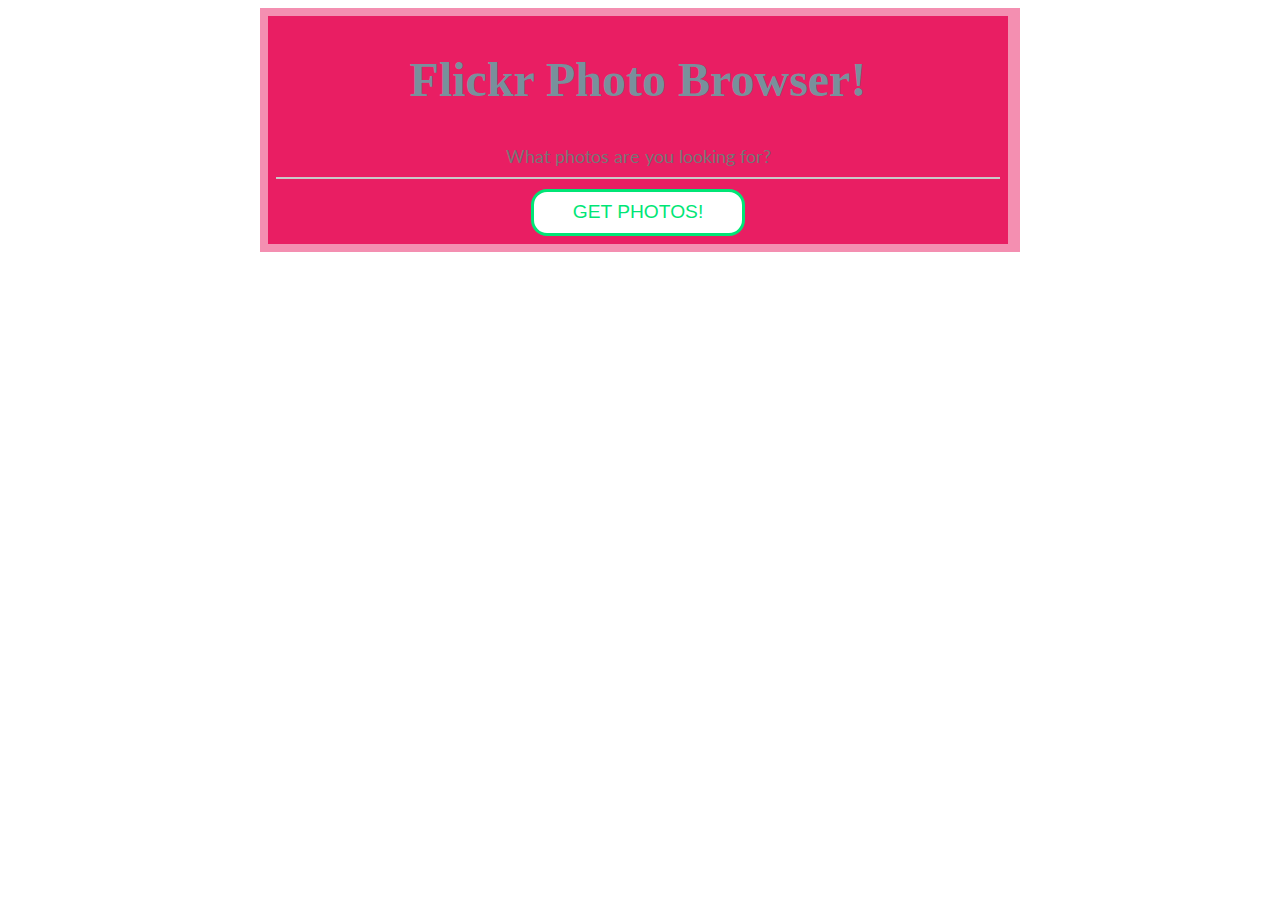
<file: index.html>
<!DOCTYPE html>
<html>

<head>
    <title>Photo Browser</title>
    <meta name="viewport" content="width=device-width,initial-scale=1.0">
    <!--This allows you to make webpage mobile friendly -->
    <link href="https://fonts.googleapis.com/css?family=Lato|Permanent+Marker:100,200,300,400,500,600,700,800,900" rel="stylesheet">
    <link rel="stylesheet" href="normalize.css">
    <link rel="stylesheet" type="text/css" href="jQuery-style.css">
</head>

<body>
    <div id="app">
        <div class="top-part-outer">
            <div class="top-part">
                <h1>Flickr Photo Browser!</h1>
                <form class="search-form">
                    <input type="text" class="search-input" placeholder="What photos are you looking for?">
                    <button type="submit" class="get-photos-button">Get Photos!</button>
                </form>
            </div>
        </div>
        <div id="results">
            <!-- Content displayed here will be generated by DOM operations -->
        </div>
        
    </div>
    <script src="https://code.jquery.com/jquery-3.1.1.js" integrity="sha256-16cdPddA6VdVInumRGo6IbivbERE8p7CQR3HzTBuELA=" crossorigin="anonymous"></script>
    <script src="jQuery-app.js"></script>
</body>

</html>
</file>
